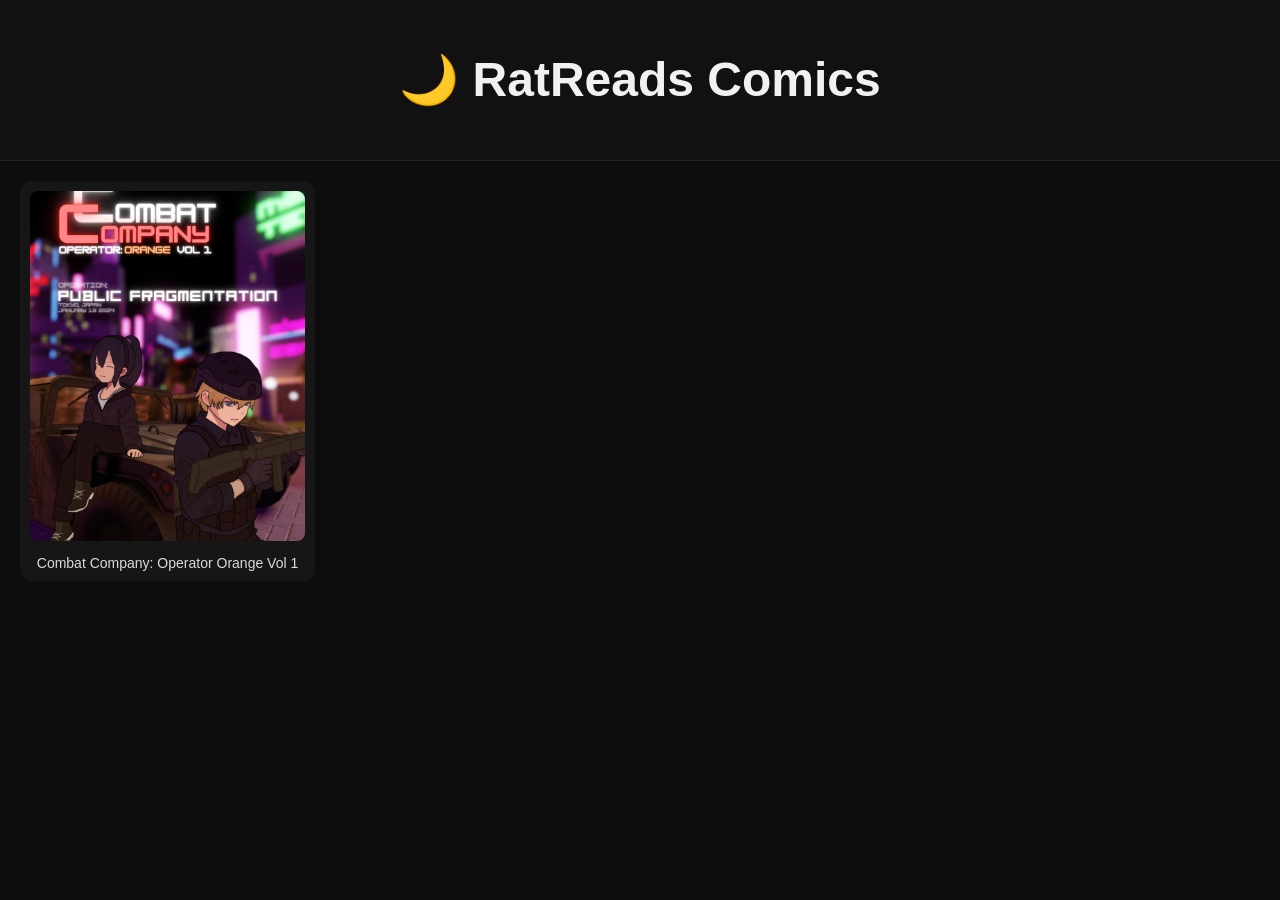
<file: index.html>
<!DOCTYPE html>
<html lang="en">
<head>
    <meta charset="UTF-8" />
    <meta name="viewport" content="width=device-width, initial-scale=1.0" />
    <link rel="icon" type="image/x-icon" href="/Covers/Icon.ico">
    <title>RatReads Comics</title>
    <link rel="stylesheet" href="style.css" />
</head>
<body>
    <header>
        <h1>🌙 RatReads Comics</h1>
    </header>

    <main class="comic-grid" id="comicGrid"></main>

    <script src="script.js"></script>
</body>
</html>
</file>
<file: style.css>
body {
    margin: 0;
    font-family: Arial, sans-serif;
    background-color: #0d0d0d;
    color: #f1f1f1;
}

header {
    padding: 20px;
    text-align: center;
    font-size: 24px;
    background: #111;
    border-bottom: 1px solid #222;
}

.comic-grid {
    display: grid;
    grid-template-columns: repeat(auto-fill, minmax(250px, 1fr));
    gap: 20px;
    padding: 20px;
}

.comic-card {
    background: #161616;
    border-radius: 12px;
    padding: 10px;
    cursor: pointer;
    transition: transform 0.2s, box-shadow 0.2s;
    text-align: center;
}

.comic-card:hover {
    transform: translateY(-5px);
    box-shadow: 0 0 15px rgba(255,255,255,0.08);
}

.comic-card img {
    width: 100%;
    height: 350px;
    object-fit: cover;
    border-radius: 8px;
    margin-bottom: 10px;
}

.comic-title {
    font-size: 14px;
    opacity: 0.9;
}

/* Scrollbar width */
  ::-webkit-scrollbar {
    width: 12px;
  }

  /* Track (background) */
  ::-webkit-scrollbar-track {
    background: #1a1a1a;
  }

  /* Handle (the draggable part) */
  ::-webkit-scrollbar-thumb {
    background: linear-gradient(180deg, #3b82f6, #2563eb);
    border-radius: 10px;
    border: 2px solid #1a1a1a;
  }

  /* Handle on hover */
  ::-webkit-scrollbar-thumb:hover {
    background: linear-gradient(180deg, #60a5fa, #3b82f6);
  }
</file>
